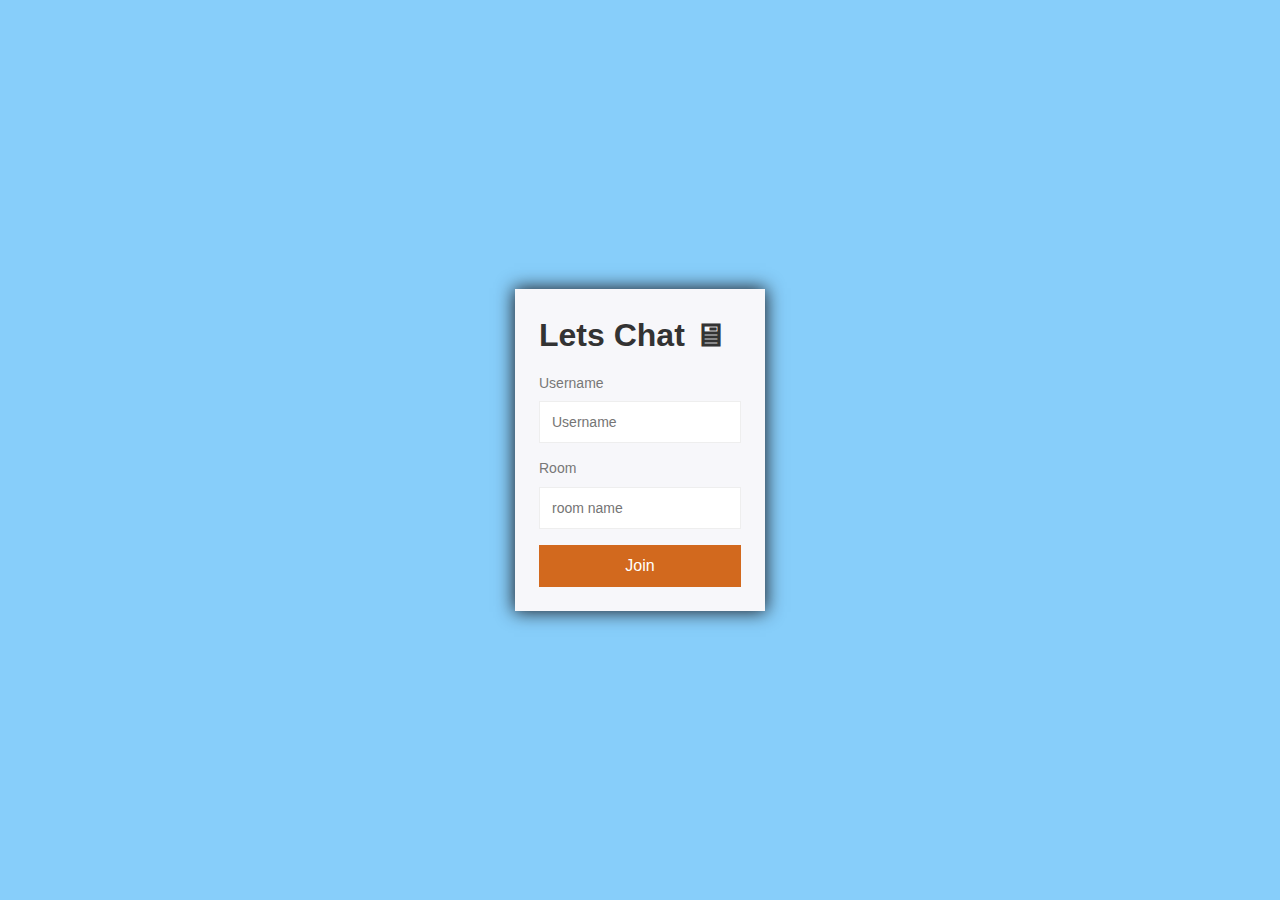
<file: public/index.html>
<!DOCTYPE html>
<html>
    <head>
        <title>Chat App</title>
        <link rel="icon" href="./img/favicon.png">
        <link rel="stylesheet" href="./css/styles.min.css">
    </head>
    <body>
        <div class="centered-form">
            <div class="centered-form__box">
                <h1>Lets Chat &#128421</h1>
                <form action="/chat.html">
                    <label>Username</label>
                    <input type="text" name="username" placeholder="Username" required>
                    <label>Room</label>
                    <input type="text" name="room" placeholder="room name" required>
                    <button>Join</button>
                </form>
            </div>
        </div>
    </body>
</html>
</file>
<file: public/css/styles.min.css>
*{margin:0;padding:0;box-sizing:border-box}html{font-size:16px}input{font-size:14px}body{line-height:1.4;color:#333;font-family:Helvetica,Arial,sans-serif}h1{margin-bottom:16px}label{display:block;font-size:14px;margin-bottom:8px;color:#777}input{border:1px solid #eee;padding:12px;outline:0}button{cursor:pointer;padding:12px;background:#d2691e;border:none;color:#fff;font-size:16px;transition:background .3s ease}button:hover{background:#a9a9a9}button:disabled{cursor:default;background:#a9a9a9}.centered-form{background:lightskyblue;width:100vw;height:100vh;display:flex;justify-content:center;align-items:center}.centered-form__box{box-shadow:0 0 17px 1px #1d1f26;background:#f7f7fa;padding:24px;width:250px}.centered-form button{width:100%}.centered-form input{margin-bottom:16px;width:100%}.chat{display:flex}.chat__sidebar{height:100vh;color:#fff;background:grey;width:225px;overflow-y:scroll}.chat__main{flex-grow:1;display:flex;flex-direction:column;max-height:100vh}.chat__messages{flex-grow:1;padding:24px 24px 0 24px;overflow-y:scroll}.message{margin-bottom:16px}.message__name{font-weight:600;font-size:14px;margin-right:8px}.message__meta{color:#777;font-size:14px}.message a{color:#0070cc}.compose{display:flex;flex-shrink:0;margin-top:16px;padding:24px}.compose form{display:flex;flex-grow:1;margin-right:16px}.compose input{border:1px solid #eee;width:100%;padding:12px;margin:0 16px 0 0;flex-grow:1}.compose button{font-size:14px}.room-title{font-weight:400;font-size:22px;background:#2f4f4f;padding:24px}.list-title{font-weight:500;font-size:18px;margin-bottom:4px;padding:12px 24px 0 24px}.users{list-style-type:none;font-weight:300;padding:12px 24px 0 24px}
</file>
